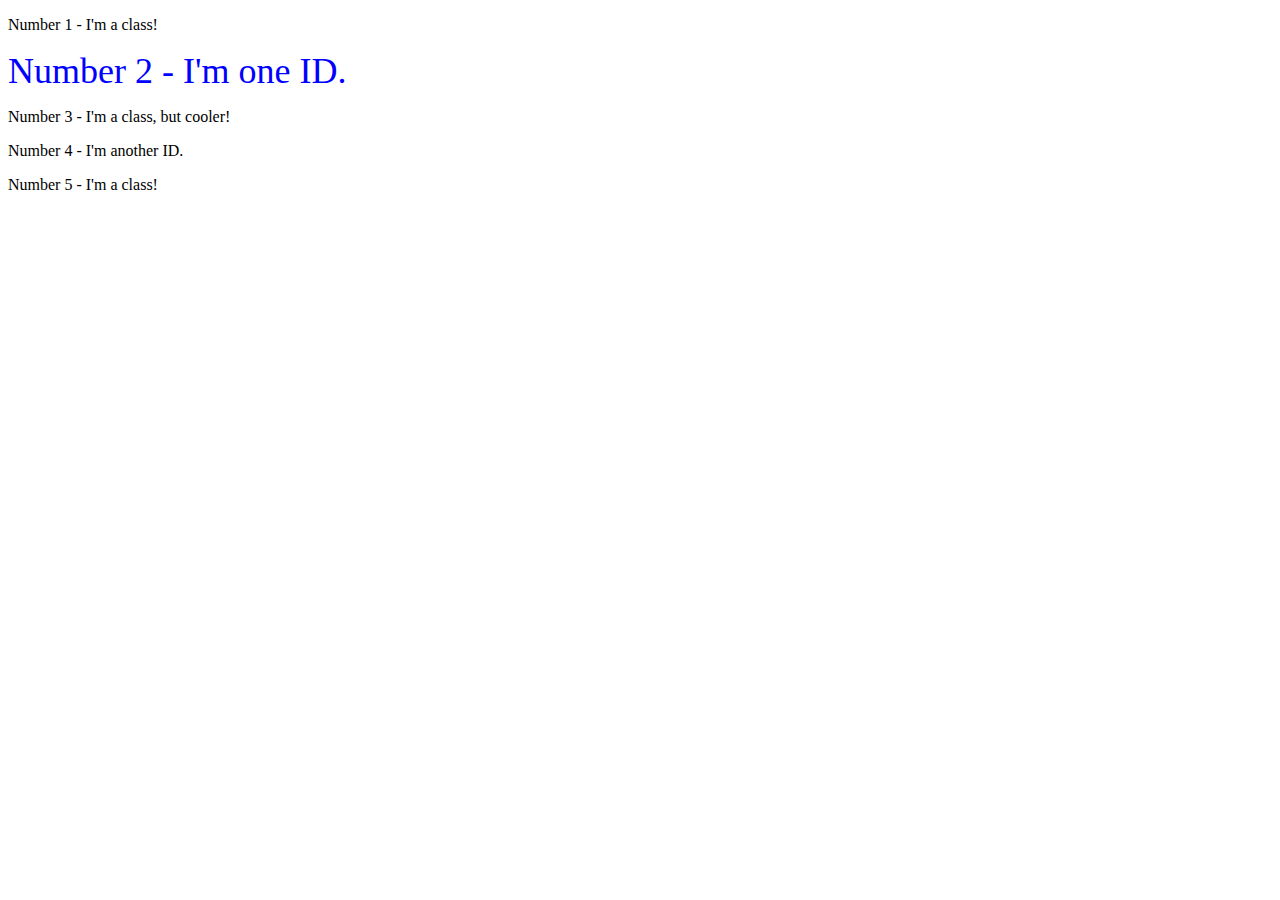
<file: foundations/intro-to-css/02-class-id-selectors/index.html>
<!DOCTYPE html>
<html lang="en">
  <head>
    <meta charset="UTF-8">
    <meta http-equiv="X-UA-Compatible" content="IE=edge">
    <meta name="viewport" content="width=device-width, initial-scale=1.0">
    <title>Class and ID Selectors</title>
    <link rel="stylesheet" href="style.css">
  </head>
  <body>
    <p class="odd">Number 1 - I'm a class!</p>
    <div id="second">Number 2 - I'm one ID.</div>
    <p class="odd" class="third">Number 3 - I'm a class, but cooler!</p>
    <div id="fourth">Number 4 - I'm another ID.</div>
    <p class="odd">Number 5 - I'm a class!</p>
  </body>
</html>
</file>
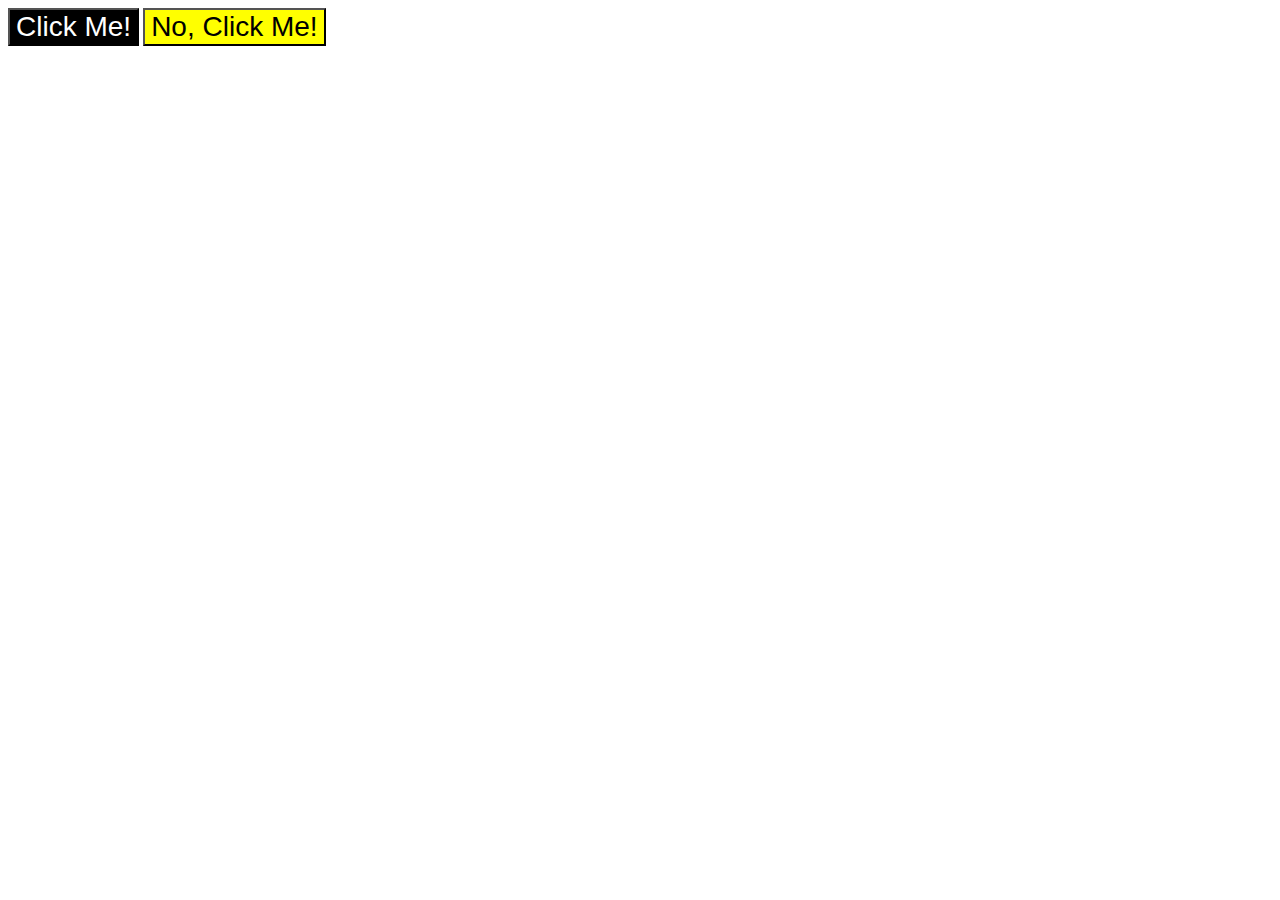
<file: foundations/intro-to-css/03-grouping-selectors/index.html>
<!DOCTYPE html>
<html lang="en">
  <head>
    <meta charset="UTF-8">
    <meta http-equiv="X-UA-Compatible" content="IE=edge">
    <meta name="viewport" content="width=device-width, initial-scale=1.0">
    <title>Grouping Selectors</title>
    <link rel="stylesheet" href="style.css">
  </head>
  <body>
    <button class="first-button">Click Me!</button>
    <button class="second-button">No, Click Me!</button>
  </body>
</html>
</file>
<file: foundations/intro-to-css/02-class-id-selectors/style.css>
.odd {
  font-type: Verdana, DejaVu Sans, sans-serif
  background-color: pink;
}

#second {
  color: blue;
  font-size: 36px;
}

.third {
  font-size: 24px;
}

.fourth {
  background-color: light-green;
  font-size: 24px;
  font-weight: bold;
}
</file>
<file: foundations/intro-to-css/03-grouping-selectors/style.css>
.first-button {
  background-color: black;
  color: white;
}

.second-button {
  background-color: yellow
}

.first-button,
.second-button{
  font-size: 28px;
  font-type: Helvetica, "Times New Roman", sans-serif
}
</file>
